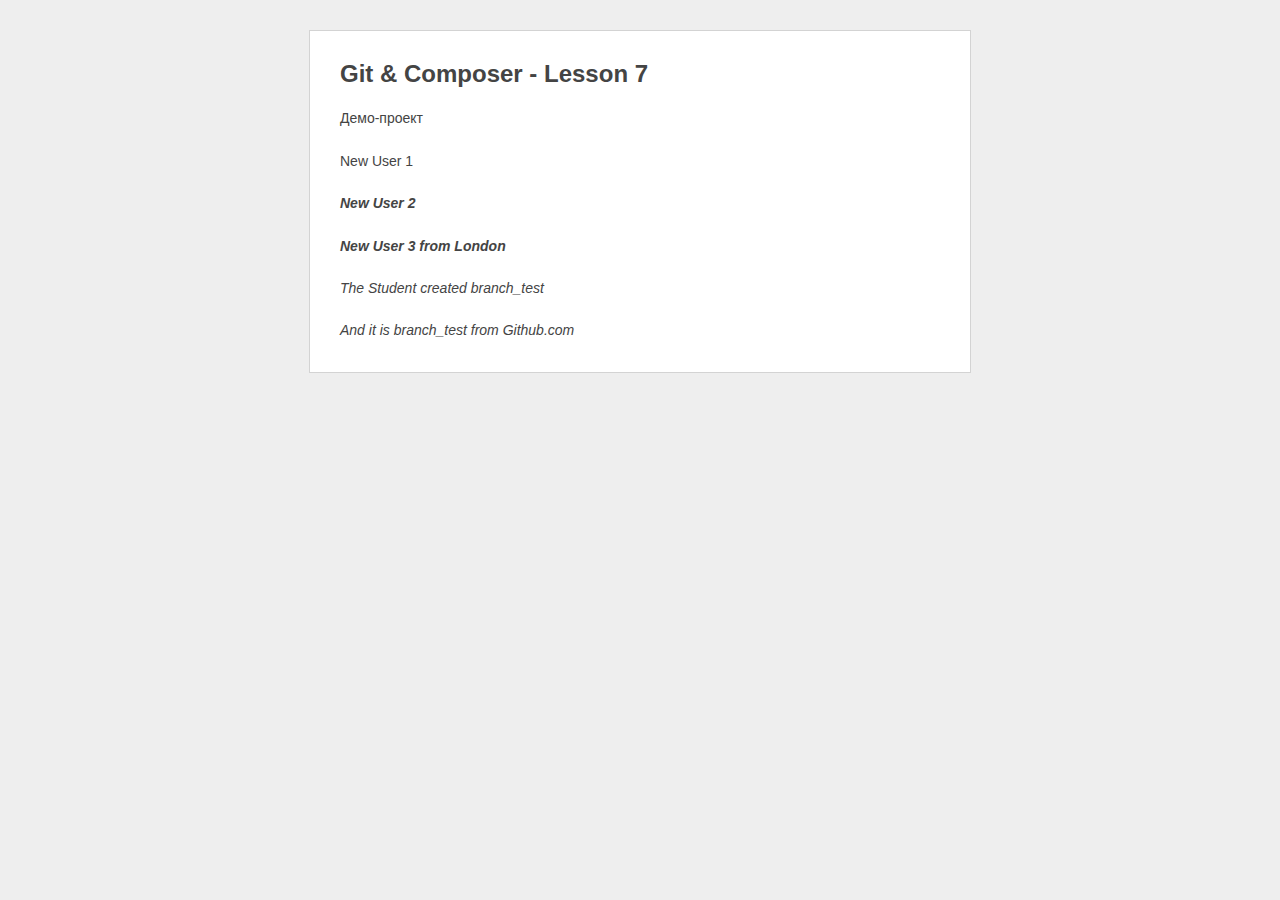
<file: index.html>
<!DOCTYPE html>
<html>
<head>
    <title></title>
    <meta charset="UTF-8">
    <link rel="stylesheet" href="style.css">
</head>
<body>

<h1>Git & Composer - Lesson 7</h1>

<p>Демо-проект</p>
<p>New User 1</p>
<p><b><i>New User 2</i></b></p>
<p><b><i>New User 3 from London</i></b></p>
<p><i>The Student created branch_test</i></p>    
<p><i>And it is branch_test from Github.com</i></p>

</body>
</html>
</file>
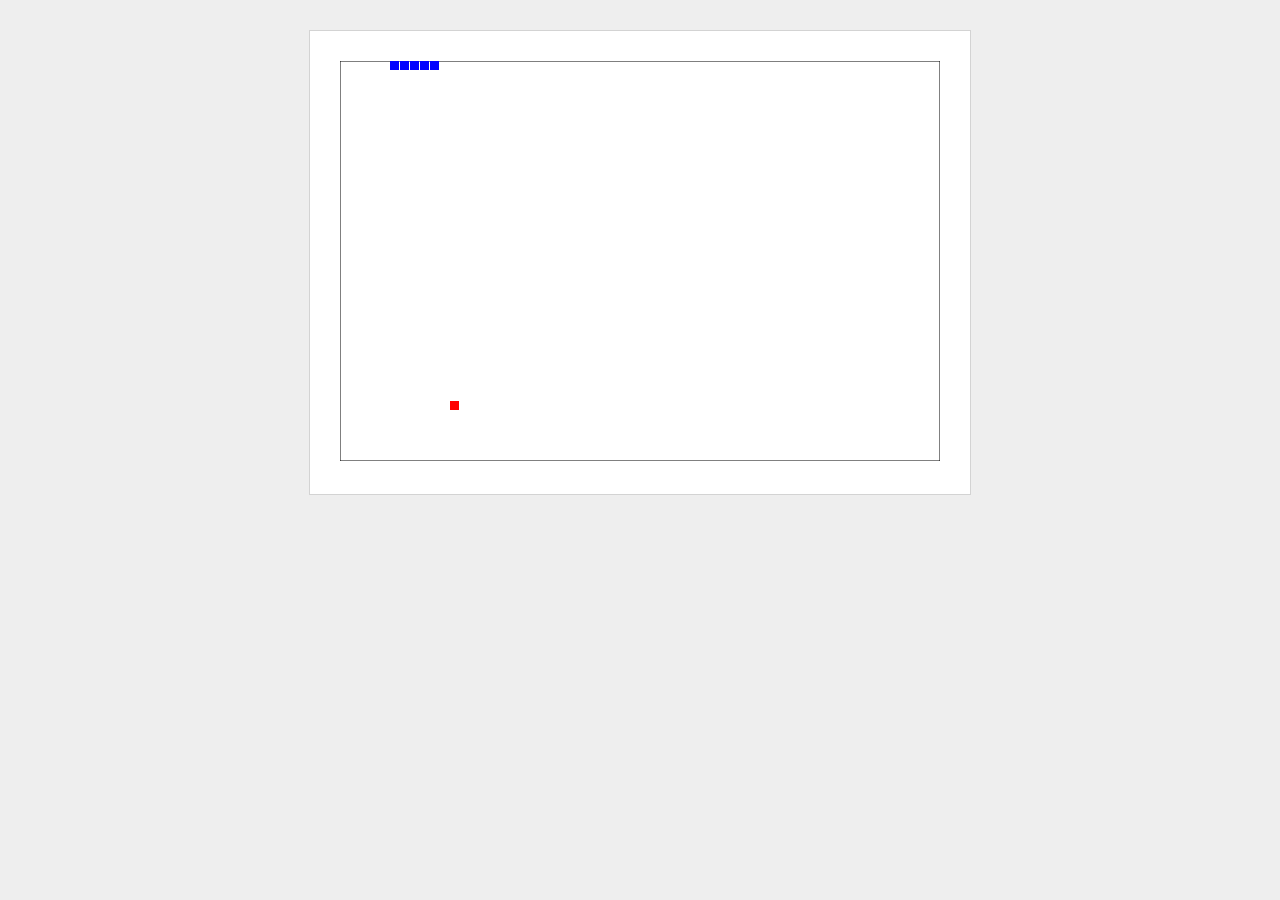
<file: game.html>
<!DOCTYPE html>
<html>
<head>
    <title></title>
    <meta charset="UTF-8">
    <link rel="stylesheet" href="style.css">
    <script type="text/javascript" src="jquery.min.js"></script>
</head>
<body>

<canvas id="canvas" width="600" height="400"></canvas>

<script>
    $(document).ready(function(){

        var Tail = function(x, y)
        {
            this.x = x;
            this.y = y;
        };

        var Snake = function(length)
        {
            this.vehicleX = 1;
            this.vehicleY = 0;
            this.tails = [];

            for (var i = length; i > 0; i--) {
                this.tails.push(new Tail(i, 0));
            }

            this.move = function() {
                var tail = this.tails.pop();
                tail.x = this.tails[0].x + this.vehicleX;
                tail.y = this.tails[0].y + this.vehicleY;
                this.tails.unshift(tail)
            };

            this.canHit = function(x, y) {
                var newX = this.tails[0].x + this.vehicleX;
                var newY = this.tails[0].y + this.vehicleY;
                return (x === null || newX == x) && (y === null || newY == y);
            };

            this.canCross = function() {
                var newX = this.tails[0].x + this.vehicleX;
                var newY = this.tails[0].y + this.vehicleY;
                for (var i = 0; i < this.tails.length - 1; i++) {
                    if (newX == this.tails[i].x && newY == this.tails[i].y) {
                        return true;
                    }
                }
                return false;
            };

            this.eat = function(food) {
                this.tails.unshift(new Tail(food.x, food.y));
            };

            this.turnLeft = function() {
                if (this.vehicleX == 0) {
                    this.vehicleX = -1;
                    this.vehicleY = 0;
                }
            };

            this.turnRight = function() {
                if (this.vehicleX == 0) {
                    this.vehicleX = 1;
                    this.vehicleY = 0;
                }
            };

            this.turnUp = function() {
                if (this.vehicleY == 0) {
                    this.vehicleX = 0;
                    this.vehicleY = -1;
                }
            };

            this.turnDown = function() {
                if (this.vehicleY == 0) {
                    this.vehicleX = 0;
                    this.vehicleY = 1;
                }
            };
        };

        var Food = function(x, y)
        {
            this.x = x;
            this.y = y;
        };

        var Game = function(element)
        {
            var canvas = element[0];
            var context = canvas.getContext('2d');
            var snake = null;
            var food = null;
            var timer = null;
            var scale = 10;

            var width = element.width();
            var height = element.height();

            var maxX = (width - scale) / scale;
            var maxY = (height - scale) / scale;

            this.start = function() {
                createSnake();
                createFood();
                startTimer();
            };

            function createSnake() {
                snake = new Snake(5);
            }

            function createFood() {
                var x = Math.round(Math.random() * maxX);
                var y = Math.round(Math.random() * maxY);
                food = new Food(x, y);
            }

            function startTimer() {
                if (typeof timer != 'undefined') {
                    clearInterval(timer);
                }
                timer = setInterval(step, 150);
            }

            function step () {
                if (snake.canHit(food.x, food.y)) {
                    snake.eat(food);
                    createFood();
                } else if (snake.canCross() || snake.canHit(-1, null) || snake.canHit(maxX + 1, null) || snake.canHit(null, -1) || snake.canHit(null, maxY + 1)) {
                    createSnake();
                    createFood();
                } else {
                    snake.move();
                }
                drawDisplay();
                drawFood(food);
                drawSnake(snake);
            }

            function drawDisplay() {
                context.fillStyle = 'white';
                context.fillRect(0, 0, width, height);
                context.strokeStyle = 'black';
                context.strokeRect(0, 0, width, height);
            }

            function drawSnake(snake) {
                for (var i = 0; i < snake.tails.length; i++) {
                    drawCell(snake.tails[i].x, snake.tails[i].y, 'blue', 'white');
                }
            }

            function drawFood(food) {
                drawCell(food.x, food.y, 'red', 'white');
            }

            function drawCell(x, y, fill, stroke) {
                context.fillStyle = fill;
                context.fillRect(x * scale, y * scale, scale-1, scale-1);
                context.strokeStyle = stroke;
                context.fillRect(x * scale, y * scale, scale-1, scale-1);
            }

            this.keyDownListener = function(e){
                var key = parseInt(e.which);
                switch (key) {
                    case 37: snake.turnLeft(); break;
                    case 38: snake.turnUp(); break;
                    case 39: snake.turnRight(); break;
                    case 40: snake.turnDown(); break;
                }
            };
        };

        var game = new Game($('#canvas'));
        $(document).keydown(game.keyDownListener);
        game.start();
    })
</script>

</body>
</html>
</file>
<file: style.css>
html, body {
    margin: 0;
    padding: 0;
    color: #444;
}
html {
    background: #eee;
}
body {
    width: 600px;
    margin: 30px auto;
    padding: 30px 30px 10px 30px;
    font-family: arial, sans-serif;
    font-size: 14px;
    border: #d3d3d3 1px solid;
    background: #fff;
}
h1, h2, h3, h4 {
    font-family: arial, sans-serif;
    font-weight: bold;
    margin: 0 0 20px 0;
    line-height: 1.1;
}
h1 {
    font-size: 24px;
}
h2 {
    font-size: 20px;
}
h3 {
    font-size: 18px;
}
h4 {
    font-size: 18px;
}
a {
    color: #069;
    text-decoration: underline;
}
p {
    line-height: 1.6;
    margin: 0 0 20px 0;
}
ul {
    line-height: 1.6;
    margin-top: 0;
    margin-bottom: 20px;
}
canvas {
    margin: 0 0 20px 0;
}
</file>
